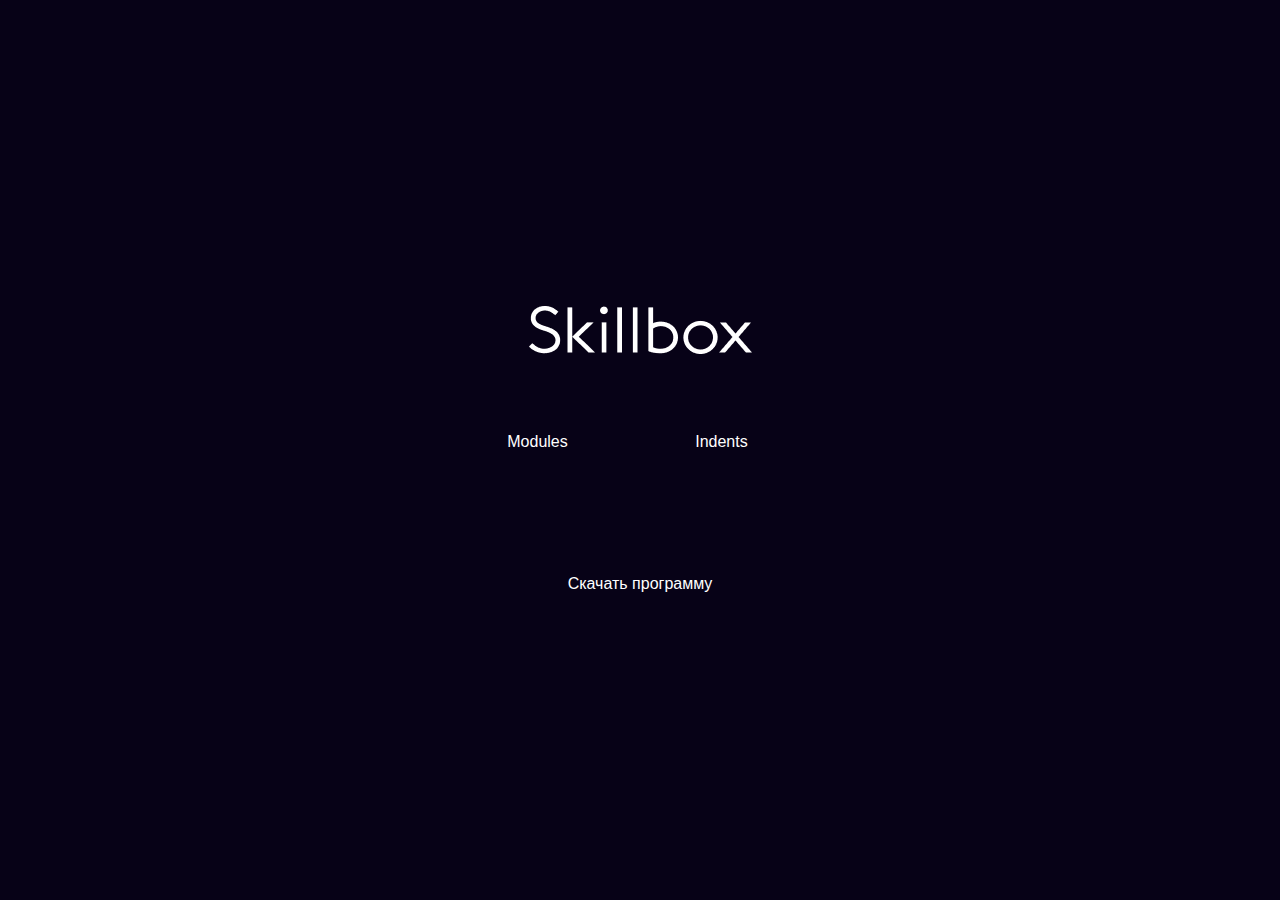
<file: index.html>
<!DOCTYPE html>
<html lang="ru">
<head>
    <meta charset="UTF-8">
    <meta http-equiv="Content-Type" content="text/html">
    <meta name="viewport" content="width=device-width, initial-scale=1.0">
    <title>index</title>
    <link rel="stylesheet" href="css/normalize.css">
    <link rel="stylesheet" href="css/style.css">
</head>

<body>
  <div class="main-content">
    <a class="logo" target="_blank" href="https://skillbox.ru">
      <img src="./img/logoSkill.png" alt="SkillBox.logo">
    </a>
     <div class="index_logo">
      <a class="link" href="modules.html">Modules</a>
      <a class="link" href="./article.html">Indents</a>
     </div>
    
     <a class="download" href="./skillbox.docx.docx" download>Скачать программу</a>
    
  </div>
</body>
</html>
</file>
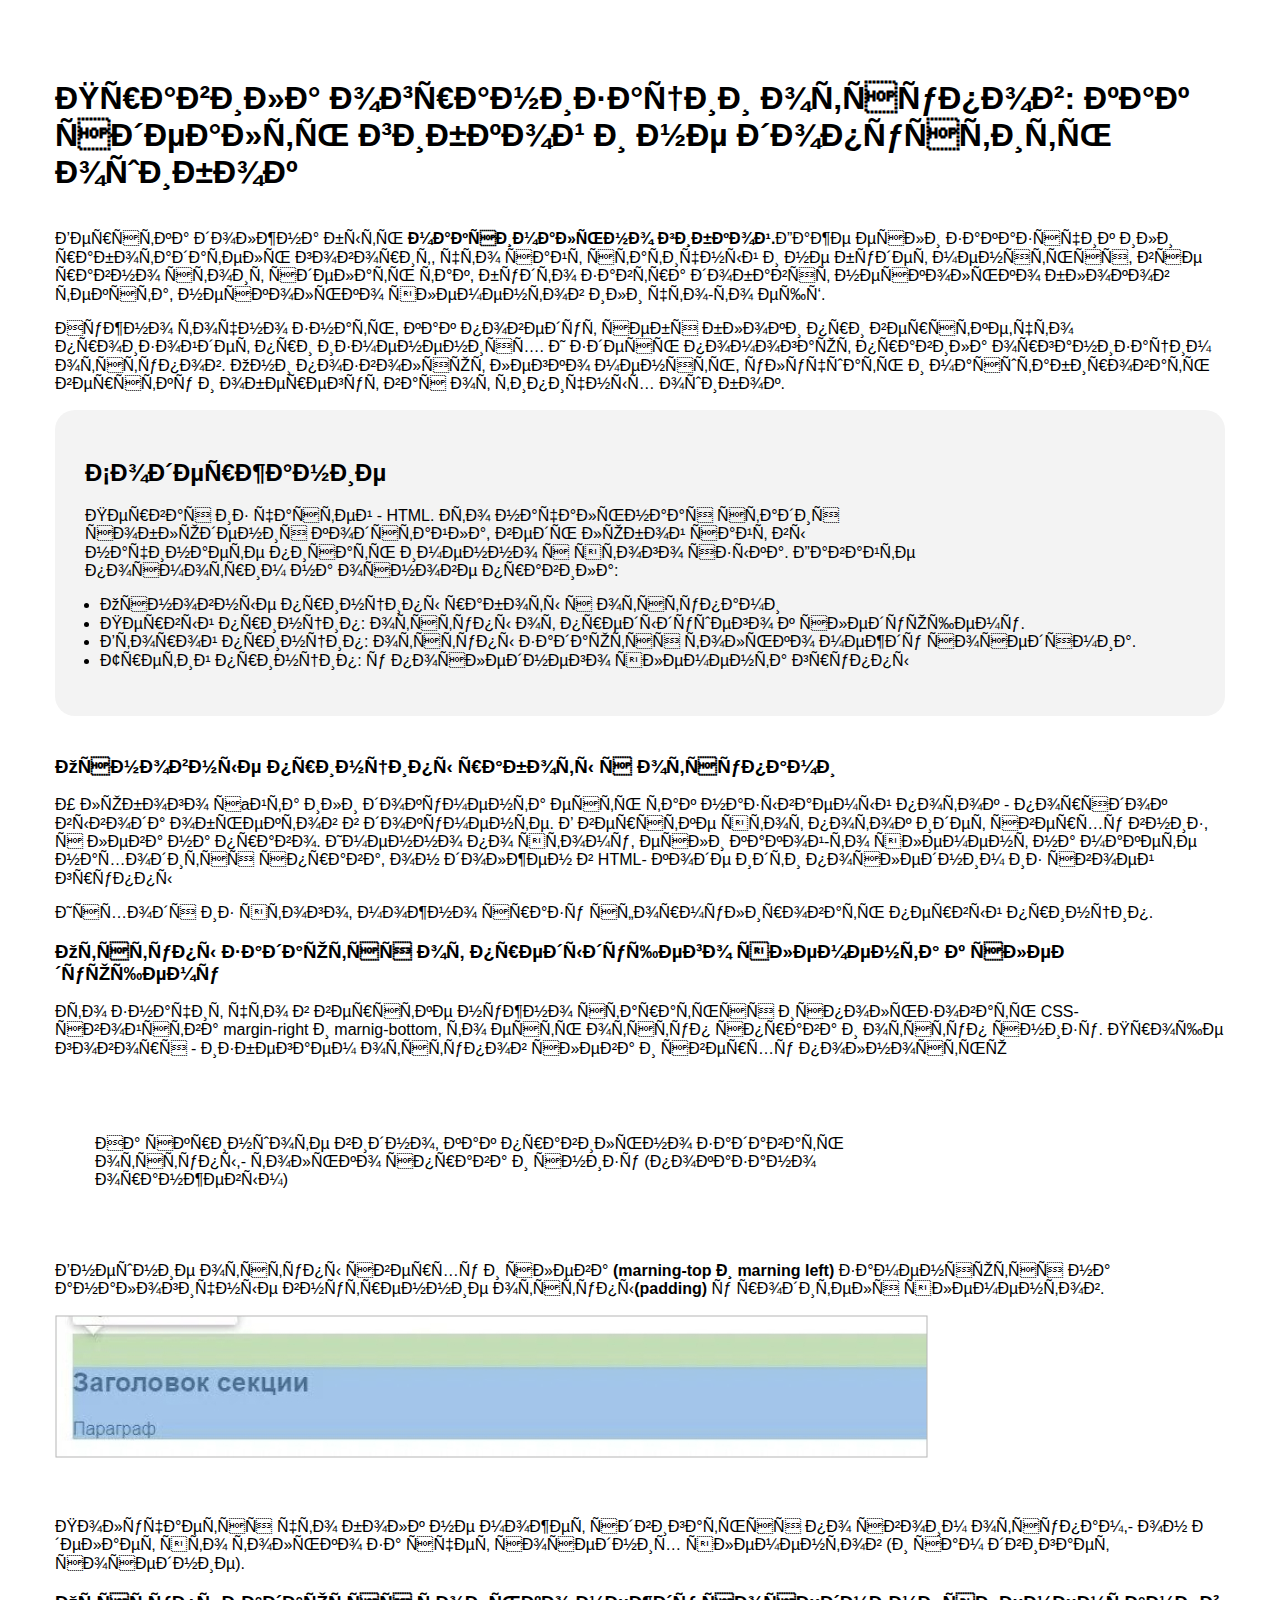
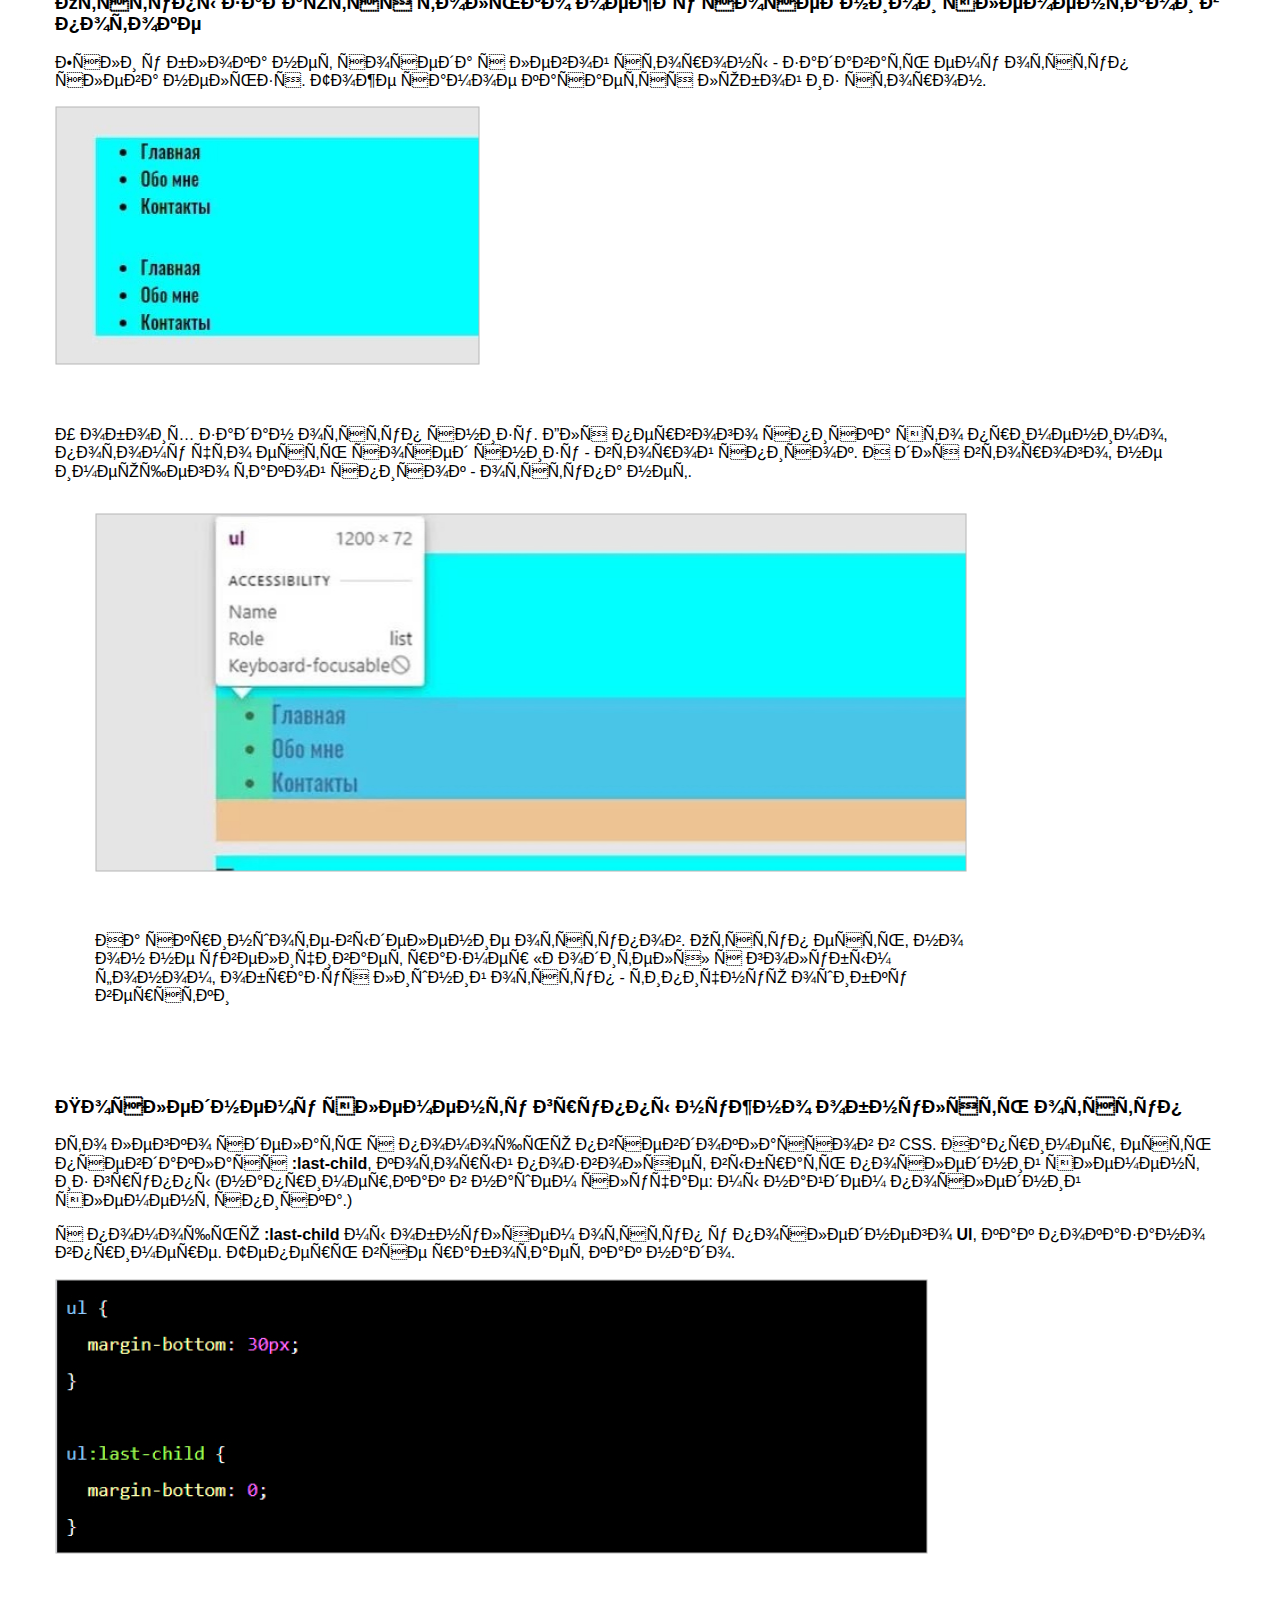
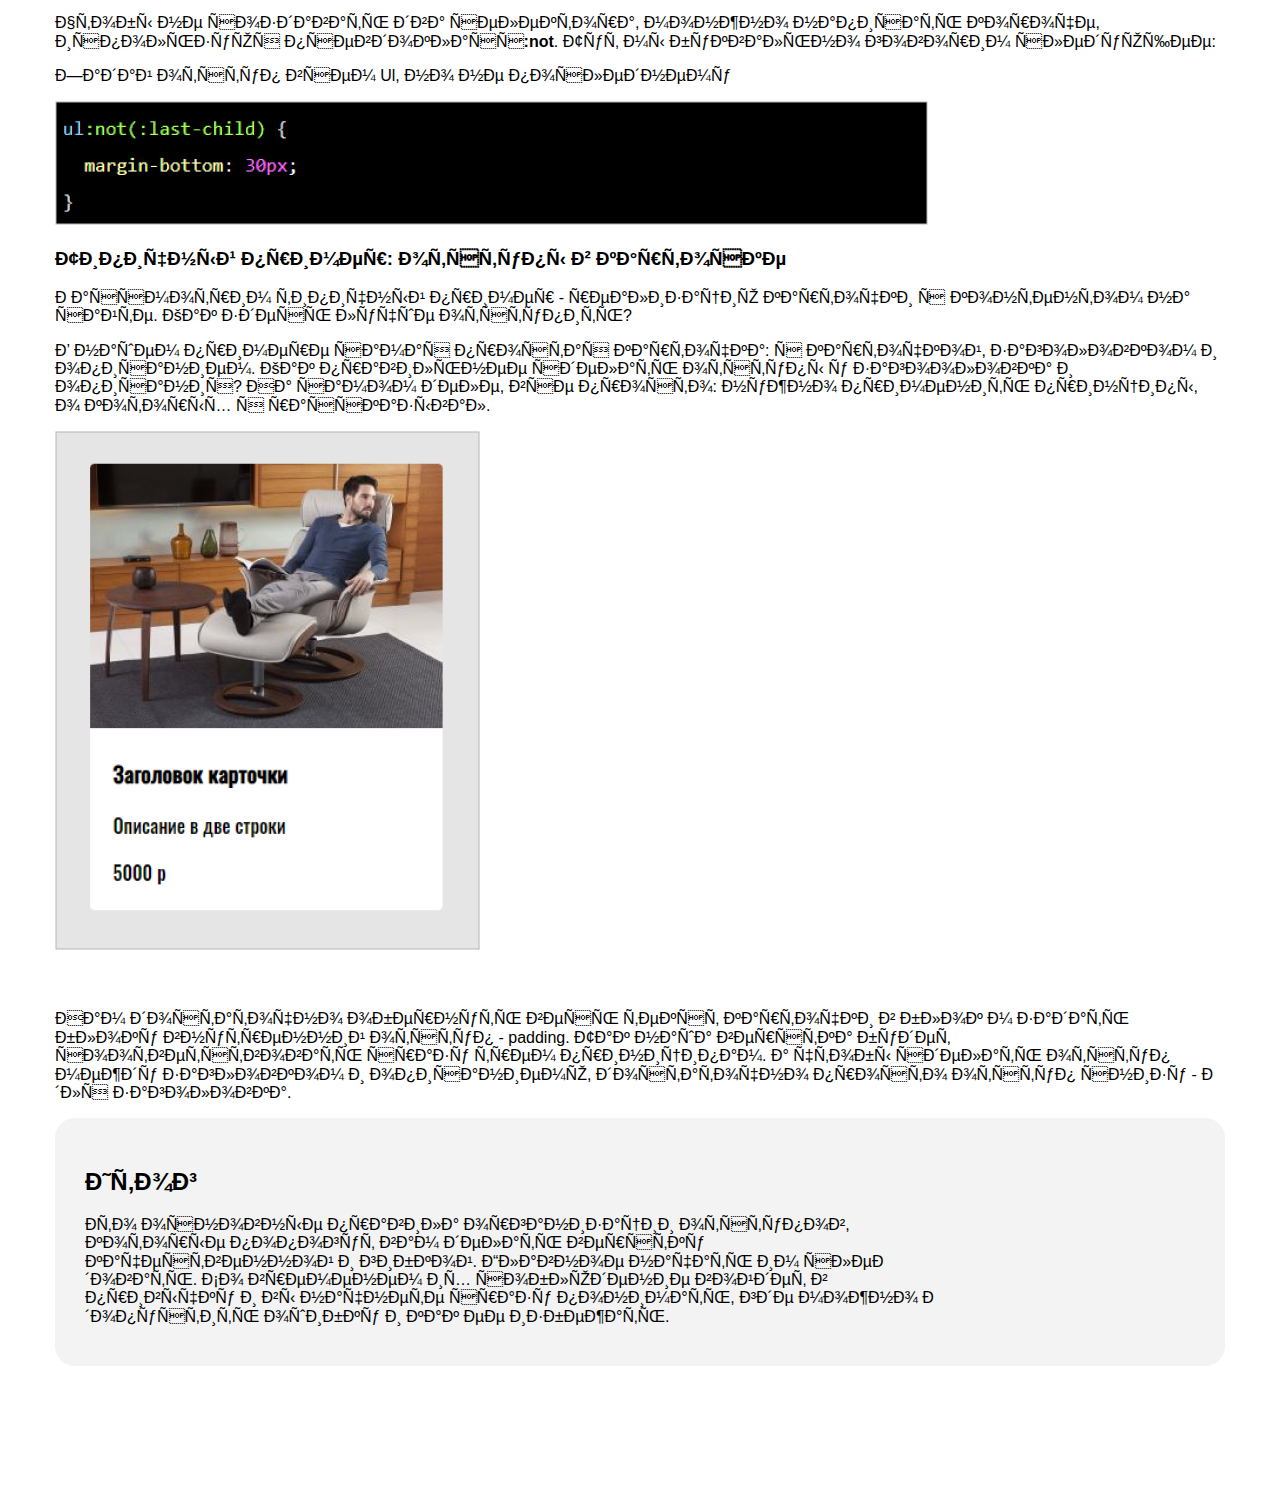
<file: article.html>
<!DOCTYPE html>
<html lang="ru">
<head>
    <meta charset="charset=utf-8">
    <meta http-equiv="X-UA-Compatible" content="IE=edge">
    <meta name="viewport" content="width=device-width, initial-scale=1.0">
    <title>article</title>
    <link rel="stylesheet" href="css/normalize.css">
    <link rel="stylesheet" href="css/style.css">
</head> 
<body>
  <div class="container">
    <h1 class="article_h1">
        Правила огранизации отсупов: как сдеалть гибкой и не допустить ошибок
   </h1>
   <p class="article_text">
        Верстка должна быть <strong>максимально гибкой.</strong>Даже если заказсчик или работадатель говорит, что сайт статичный и не будет меняться, все равно стоит сделать так, будто завтра добавят несколько блоков текста, несколько элементов или что-то ещё.
   </p>
   <p class="text">
        Нужно точно знать, как поведут себя блоки при верстке,что произойдет при изменениях. И здесь помогают правила организацим отступов. Они позволяют легко менять, улучшать и масштабировать верстку и оберегут вас от типичных ошибок.
   </p>
  <div class="grayblock">
    <h2 class="article_h2">
     Содержание
    </h2>
    <p class="article_desc">
        Первая из частей - HTML. Это начальнаая стадия соблюдения кодстайла, ведь любой сайт вы начинаете писать именно с этого языка. Давайте посмотрим на основе правила:
    </p>
      <ul class="article_list">
        <li class="article_item">
           <a class="article_link" href="#pharagraph-first"> Основные принципы работы с отступами</a>
        </li>  
        <li class="article_item">
           <a class="article_link" href="#pharagaph-second">Первый принцип: отступы от предыдушего к следующему.</a>
        </li>  
        <li class="article_item">
           <a class="article_link" href="#pharagraph-third">Второй принцип: отступы задаются только между соседямиа.</a>
        </li>
        <li class="article_item">
           <a class="article_link" href="#pharagraph-fourth">Третий принцип: у последнего элемента группы</a>
        </li>
      </ul>
  </div>

   <h3 class="article_h3" id="pharagraph-first">Основные принципы работы с отсупами</h3>
   <p class="article_text">У любого сaйта или документа есть так называемый поток - порядок вывода обьектов в документе. В верстке этот поток идет сверху вниз, с лева на право. Именно по этому, если какой-то элемент на макете находится справа, он должен в HTML- коде идти последним из своей группы</p>
   <p class="article_text">Исходя из этого, можно сразу сформулировать первый принцип.</p> 
  

   <h3 class="article_h3" id="#pharagaph-second">Отступы задаются от предыдущего элемента к следующему</h3>
   <p class="article_text">Это значит что в верстке нужно стараться использовать CSS-свойства margin-right и marnig-bottom, то есть отступ справа и отступ снизу. Проще говоря - избегаем отступов слева и сверху полностью</p> 
   
   <figure class="article_figure">
     <img class="article_img" sr="./img/1.jpg"> 
     <figcaption>На скриншоте видно, как правильно задавать отступы,- только справа и снизу (показано оранжевым)</figcaption>
   </figure>

   <p class="article_text">Внешние отступы сверху и слева <b>(marning-top и marning left)</b> заменяются на аналогичные внутренние отступы<b>(padding)</b> у родителя элементов.</p> 
   <img class="article_img" src="./img/2.jpg"> 
   <p class="article_text">Получается что болк не может сдвигаться по своим отсупам,- он делает это только за счет соседних элементов (и сам двигает соседние).</p>


   <h3 class="article_h3" id="pharagraph-third">Отступы задаются только между соседними элементами в потоке</h3>
   <p class="article_text">Если у блока нет соседа с левой стороны - задавать ему отступ слева нельзя. Тоже самое касается любой из сторон.</p>
   <img class="article_img" src="./img/3.jpg">
   <p class="article_text">У обоих задан отступ снизу. Для первого списка это применимо, потому что есть сосед снизу - второй список. А для второго, не имеющего такой список - отступа нет.</p>
   <figure class="article_figure">
     <img  class="article_img"src="./img/4.jpg">  
     <figcaption><p class="article_text"> На скриншоте-выделение отступов. Отступ есть, но он не увеличивает размер <q>Родителя</q> с голубым фоном, образуя лишний отступ - типичную ошибку верстки</p></figcaption>
   </figure>   
     

   <h3 class="article_h3" id="pharagraph-fourth">Последнему элементу группы нужно обнулять отступ</h3></p>
   <p class="article_text">Это легко сделать с помощью пвсевдоклассов в CSS. Например, есть псевдакласс <b>:last-child</b>, который позволяет выбрать последний элемент из группы (например,как в нашем случае: мы найдем последний элемент списка.)</p>
   <p class="article_text">с помощью <b>:last-child</b> мы обнуляем отступ у последнего <b>Ul</b>, как показано впримере. Теперь все работает как надо.</p>
   <img class="article_img"src="./img/5.jpg">
   <p class="article_text">Чтобы не создавать два селектора, монжно написать короче, используюя псевдокласс<b>:not</b>. Тут мы буквально говорим следующее:<p>Задай отступ всем Ul, но не последнему</p></p>
   <img src="./img/6.jpg">


   <h3 class="article_h3">Типичный пример: отступы в картоске</h3>
   <p class="article_text">Рассмотрим типичный пример - реализацию карточки с контентом на сайте. Как здесь лучше отступить?</p>
   <p class="article_text">В нашем примере самая простая карточка: с карточкой, заголовком и описанием. Как правильнее сделать отступы у загооловка и описания? На самом деле, все просто: нужно применить принципы, о которых я рассказывал.</p>
   <img class="article_img" src="./img/7.jpg">
   <p class="article_text">Нам достаточно обернуть весь текст карточки в блок м задать блоку внутренний отступ - padding. Так наша верстка будет соответствовать сразу трем приниципам. а чтобы сделать отступ между загловком и описаниемю, достаточно просто отступ снизу - для заголовка.</p>   
  
   <div class="grayblock"> 
   <h2 class="article_h2">Итог</h2>
   <p class="article_desc">
        Это основные правила организации отступов, которые попогут вам делать верстку качественной и гибкой. Главное начать им следовать. Со временем их соблюдение войдет в привычку и вы начнете сразу понимать, где можно допустить ошибку и как ее избежать.</p>
   </div>
  </div>
 </body>
</html>
</file>
<file: css/style.css>
html {
	box-sizing: border-box;
}

*
*::before
*::after {
	box-sizing: inherit;
}

a {
	color: inherit;
	text-decoration: none;
}

img {
	max-width: 100%;
}

body {
	font-family: 'font', sans-serif;
}

.main-content {
    display: flex;

    flex-direction: column;

    align-items: center;

    justify-content: center;

    min-height: 100vh;
     
    color: #fff;

    background-color: #070217;
}

.index_logo {

	margin-bottom: 50px;
}

.logo {
	margin: 0 0 50px;

}

.link {
	display: inline-block;
	padding: 0 25px 50px 0;
	margin: 24px 49px 24px 49px;
}
/*margin-outside,padding-inside
  сверху,справа,снизу,слева*/
.link not:last-child {
	padding: 0;
	margin: 0;

}


.container {
	margin: 0 auto;
    padding: 80px 0;
    width: 1170px;
}

.article_h1 {
	margin-bottom: 40px;
}


.grayblock {
	border-radius: 20px;
    padding: 30px;
    background-color: #f3f3f3;
	margin-bottom: 40px;

}

.grayblock not:last-child{
	margin-bottom: 0;
}

.article_desc {
	width: 872px; /*ширина/height-высота*/
	margin-bottom: 10px;
}

.article_h2 .article_h3 {
	margin-bottom: 10px;
}

.article_list {
	padding-left: 15px;
}

.article_link not:last-child {
	margin-bottom: 20px;
}

.article_img {
	padding-bottom: 40px;

}

.article_figure {
	display: inline-block;
	padding-bottom: 40px;
	width: 872px;
}
</file>
